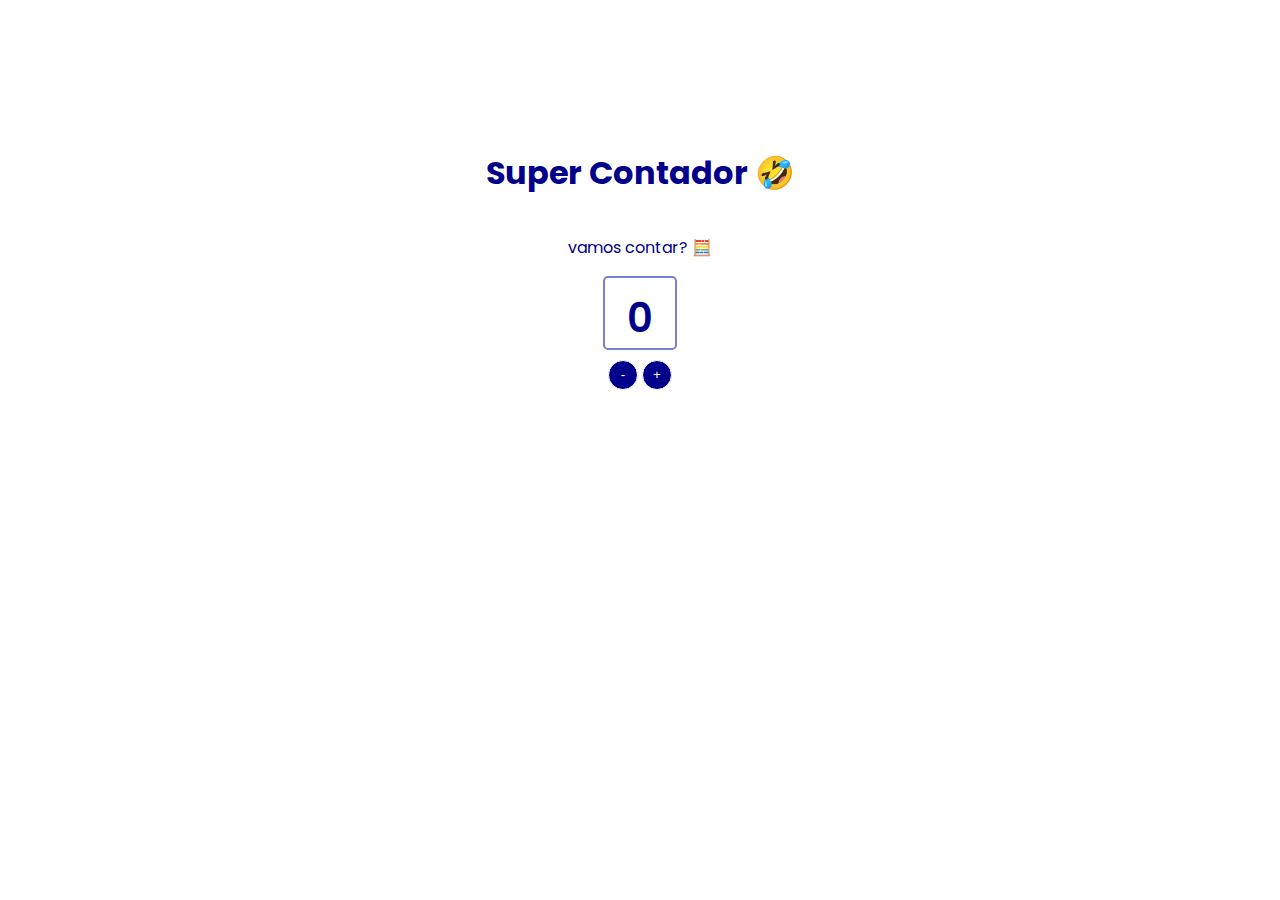
<file: contador/index.html>
<!DOCTYPE html>
<html lang="pt-BR">
<head>
    <meta charset="UTF-8">
    <meta http-equiv="X-UA-Compatible" content="IE=edge">
    <meta name="viewport" content="width=device-width, initial-scale=1.0">
    <link rel="stylesheet" href="assets/css/style.css" />
    
    <title>Conhecendo JS - Contador</title>
</head>
<body>
    <h1>Super Contador 🤣</h1>
    <p>vamos contar? 🧮</p>
    <span id="currentNumber">0</span>
    <div id="counter">
        <button class="dec" name="subtrair" onclick="decrement()">-</button>
        <button class="inc" name="adicionar" onclick="increment()">+</button>
    </div>
    <!--Chamando Scripts JS-->
    <script src="assets/js/script.js"></script>
</body>
</html>
</file>
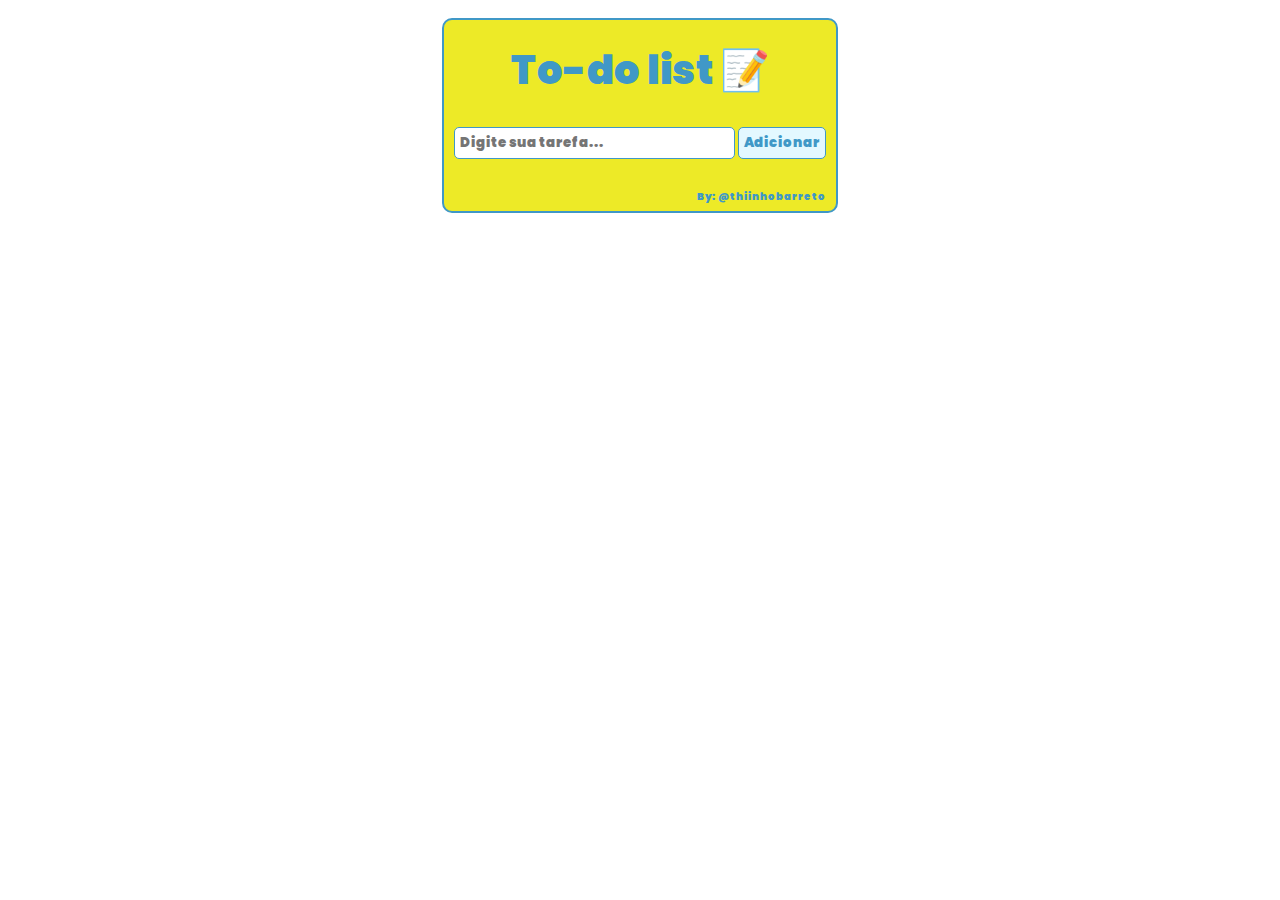
<file: to-do-list/index.html>
<!DOCTYPE html>
<html lang="pt-BR">
<head>
    <meta charset="UTF-8">
    <meta http-equiv="X-UA-Compatible" content="IE=edge">
    <meta name="viewport" content="width=device-width, initial-scale=1.0">
    <link rel="stylesheet" href="./assets/css/styles.css">
    <title>To-do list</title>
</head>
<body>
    <div class="container">
        <h1>To-do list 📝</h1>
        <form id="form-tasks">
            <input id="input-tasks" name="task" type="text" placeholder="Digite sua tarefa..." />
            <button type="submit">Adicionar</button>
        </form>
        <div id="check-tasks"></div>
        <p>By: @thiinhobarreto</p>
    </div>
    <script src="./assets/js/scripts.js"></script>
</body>
</html>
</file>
<file: contador/assets/css/style.css>
@import url('https://fonts.googleapis.com/css2?family=Poppins:wght@100;400;600&display=swap');

body{
    display: flex;
    flex-direction: column;
    align-items: center;
    color: darkblue;
    background-color: #fff;
    font-family: Poppins;
    margin-top: 10%;
}

.dec{
    width: 30px;
    height: 30px;
    background-color: darkblue ;
    border-radius: 50%;
    border: 0.4px solid #ffff;
    color: #fff;
}

.inc{
    width: 30px;
    height: 30px;
    background-color: darkblue ;
    border-radius: 50%;
    border: 0.4px solid #ffff;
    color: #fff;
}

#currentNumber {
    font-weight: 600;
    font-size: 40px;
    border: 2px solid rgb(119, 127, 219);
    border-radius: 5px;
    padding: 10px;
    width: 50px;
    height: 50px;
    text-align: center;
    margin-bottom: 10px;
}
</file>
<file: to-do-list/assets/css/styles.css>
@import url('https://fonts.googleapis.com/css2?family=Poppins:wght@100;400;600&display=swap');

* {
    font-family: Poppins;
    font-weight: 900;
}

body {
    padding: 10px;
    display: flex;
    align-items: center;
    justify-content: center;
    flex-direction: column;
}

.container{
    border: 2px solid #4098c7;
    border-radius: 10px;
    padding: 10px;
    padding-bottom: 3px;    
    background-color: rgb(237, 234, 39);
}

h1 {
    text-align: center;
    font-weight: 900;
    font-size: 40px;
    color: #4098c7;
    margin-top: 10px;
}

p{
    font-size: 10px;
    text-align: right;
    margin-top: 10px;
    margin-bottom: 3px;
    color: #4098c7;
}

button {
    border: 1px solid #4098c7;
    border-radius: 5px;
    background-color: rgb(227, 248, 255);
    color: #4098c7;
    text-align: center;
    padding: 5px;
}

input[type="text"] {
    padding: 5px;
    border-radius: 5px;
    border: 1px solid #4098c7;
}

#form-tasks{
    text-align: center;
}

#check-tasks {
    display: flex;
    flex-direction: column;
    margin-top: 20px;
}

.task-item {
    display: flex;
    align-items: center;
    margin-bottom: 10px;
}

:checked + label {
    text-decoration: line-through;
    color: rgb(138, 162, 175);
}
</file>
